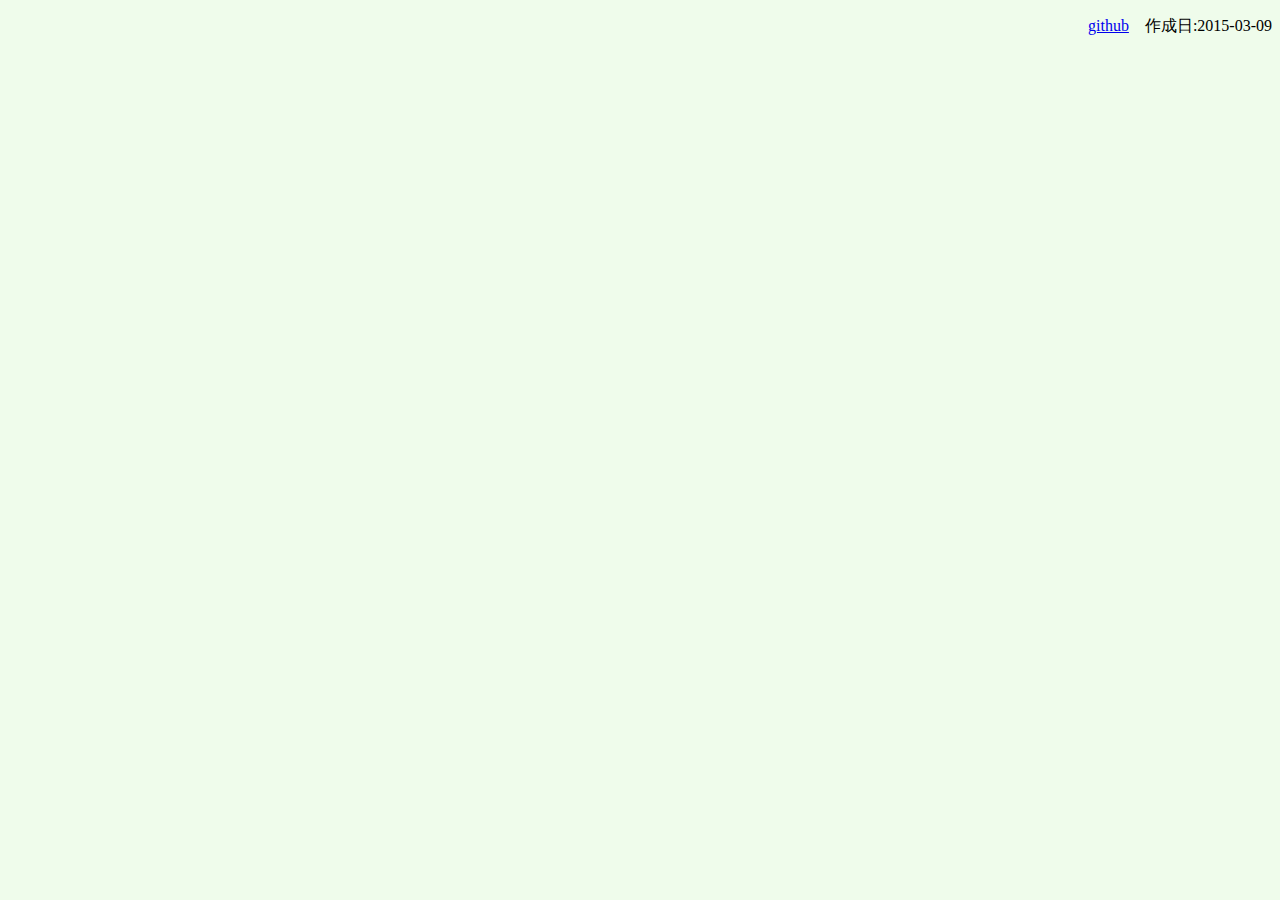
<file: index.html>
<!doctype html>
<html>
<head>
<meta charset="utf-8">

<title>都道府県クイズ</title>

<link rel="stylesheet" href="css/japanquiz.css" type="text/css"/>

<script src="http://d3js.org/d3.v3.min.js" charset="utf-8"></script>
<script src="js/japanquiz.min.js" charset="utf-8"></script>

<script type="text/javascript">
window.onload = function () {
    japanquiz( document.getElementById( 'container' ) ).start();
};
</script>

</head>

<body>

<div id="container"></div>

<div>
  <p style="text-align: right;"><a href="https://github.com/ivan111/japanquiz">github</a>　作成日:2015-03-09</p>
</div>

</body>

</html>
</file>
<file: css/japanquiz.css>
body {
    background-color: #EFFCEB;
}

table {
    border-collapse: collapse;
    margin-top: 1em;
}

table, th, td {
    border: 1px solid black;
}

td {
    padding: 4px;
}

div.panel {
    margin-top: 1em;
}


span.usuku {
    color: #888;
}


#container {
    width: 816px;
    margin: 0 auto;
}

.question {
    font-size: 200%;
    text-align: center;
}

.mistakes {
    color: red;
    font-weight: bold;
}

.correct {
    color: blue;
    font-weight: bold;
}

#map {
    background-color: #E8F5FD;
    margin-top: 1em;
    margin-: 1em;
}

#region {
    margin-left: 1em;
}

#cur_pos {
    margin-left: 1em;
}

table.prefs-table {
    width: 800;
    background-color: #FFF;
    border: 2px solid black;
}

td.td-pref-no {
    text-align: right;
}

td.td-pref {
    width: 4em;
}

td.td-result {
    width: 3em;
    border-right: 2px solid black;
}


.bso-text {
    fill: #FFF;
    font-size: 16px;
    font-weight: bold;
}


.bso-off {
    fill: #888;
    stroke: #000;
    stroke-width: .5px;
}


.bso-on-0 {
    fill: #28CC8F;
    stroke: #000;
    stroke-width: .5px;
}


.bso-on-1 {
    fill: #E9D912;
    stroke: #000;
    stroke-width: .5px;
}


.bso-on-2 {
    fill: #E43E24;
    stroke: #000;
    stroke-width: .5px;
}


div.tooltip {
    position: absolute;
    padding: 3px;
    font: 12px sans-serif;
    background: #FFF;
    border: 0px;
    border-radius: 6px;
    pointer-events: none;
}
</file>
